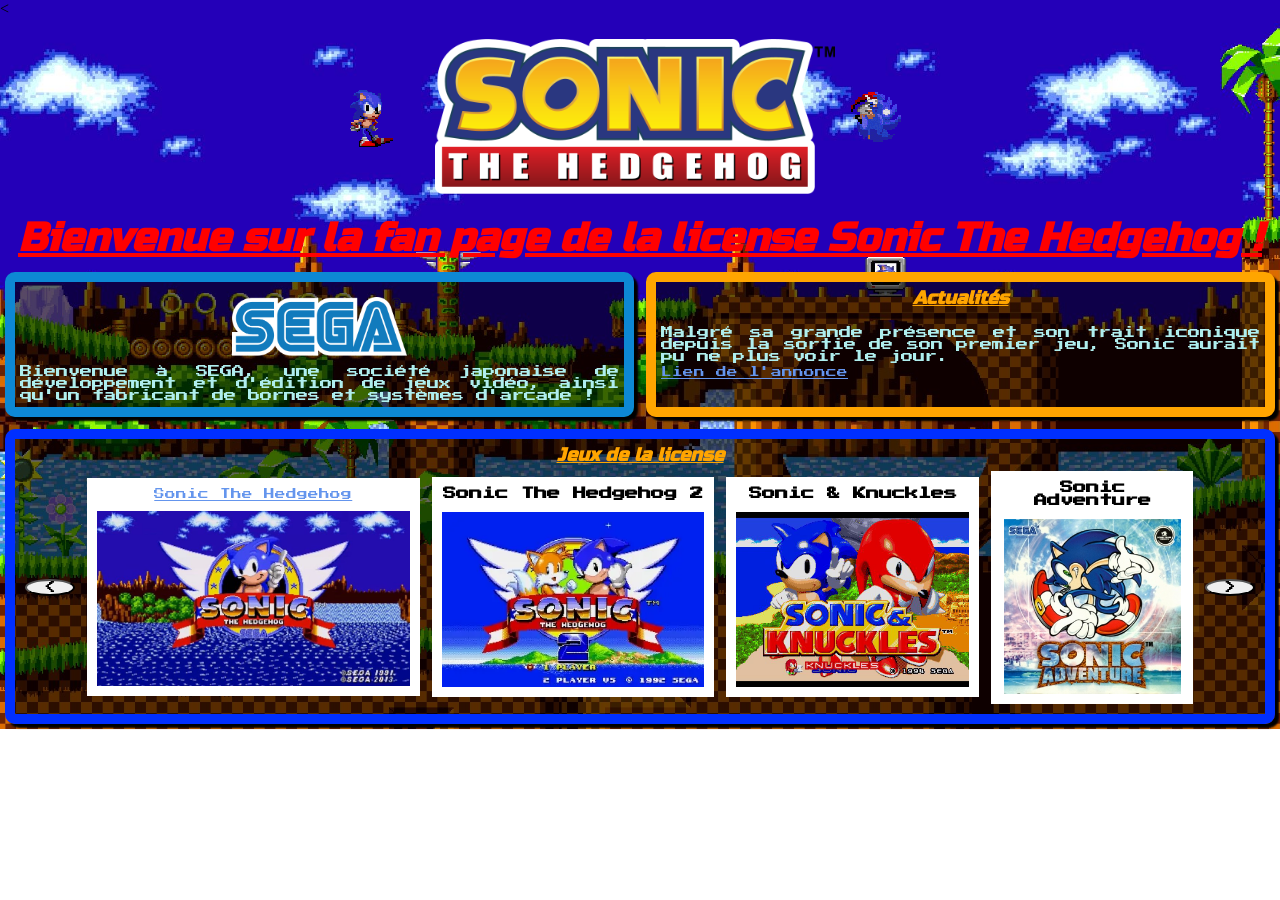
<file: index.html>
<!doctype html>
<html lang="fr">
  <head>
    <meta charset="UTF-8" />
    <meta name="viewport" content="width=device-width, initial-scale=1.0" />
    <link rel="stylesheet" href="style.css" />
    <link rel="preconnect" href="https://fonts.googleapis.com" />
    <link rel="preconnect" href="https://fonts.gstatic.com" crossorigin />
    <link
      href="https://fonts.googleapis.com/css2?family=Press+Start+2P&display=swap"
      rel="stylesheet"
    />
    <link
      href="https://fonts.googleapis.com/css2?family=Russo+One&display=swap"
      rel="stylesheet"
    />
    <title>Sonic The Hedgehog</title>
    <
  </head>
  <body>
    <header>
      <section>
        <article class="haut">
          <div class="wait"><img src="Images/sonic-wait1.gif" /></div>
          <div class="logo">
            <img
              src="Images/Sonic_The_Hedgehog.svg.webp"
              alt="Logo de la license Sonic The Hedgehog"
            />
          </div>
          <div class="roll">
            <img src="Images/sonic-roll.gif" />
          </div>
        </article>
      </section>
      <h2>Bienvenue sur la fan page de la license Sonic The Hedgehog !</h2>
    </header>
    <main>
      <div class="sujets">
        <div class="SEGA">
          <img
            class="SEGA_logo"
            src="Images/SEGA_logo.svg.webp"
            alt="Logo de Sega"
          />
          <p>
            Bienvenue à SEGA, une société japonaise de développement et
            d'édition de jeux vidéo, ainsi qu'un fabricant de bornes et systèmes
            d'arcade !
          </p>
        </div>
        <div class="actus">
          <h3>Actualités</h3>
          <br />
          <p>
            Malgré sa grande présence et son trait iconique depuis la sortie de
            son premier jeu, Sonic aurait pu ne plus voir le jour.
          </p>
          <a
            href="https://www.gamekult.com/actualite/sans-le-succes-du-film-sonic-aurait-pu-disparaitre-du-catalogue-sega-3050872159.html"
            >Lien de l'annonce</a
          >
        </div>
        <div class="chrono">
          <h3>Jeux de la license</h3>
          <div class="cartes">
            <button class="b"><</button>
            <div class="sonic1">
              <a class="" href="sonic1.html">Sonic The Hedgehog</a><img src="Images/sonic-the-hedgehog1.jpg" alt="" />
            </div>
            <div class="sonic2">
              <h4>Sonic The Hedgehog 2</h4><img src="Images/sonic-the-hedgehog2.jpg.webp" alt="" />
            </div>
            <div class="sonic3">
              <h4>Sonic & Knuckles</h4><img src="Images/sonic-&-knuckles.jpg" alt="" />
            </div>
            <div class="sonic4">
              <h4>Sonic Adventure</h4><img src="Images/Sonic_Adventure.PNG" alt="" />
            </div>
            <button class="b">></button>
          </div>
        </div>
      </div>
    </main>
    <footer></footer>
  </body>
</html>
</file>
<file: style.css>
html {
  scroll-behavior: smooth;
}

body {
  background-image: url("Images/green_hill.jpeg");
  background-size: cover;
  background-repeat: no-repeat;
}

* {
  margin: 0;
  padding: 0;
  box-sizing: border-box;
}

header {
  padding: 5px;
}

.haut {
  display: flex;
  align-items: center;
  justify-content: center;
  gap: 16px;
  margin: 16px;
}

.haut img {
  max-width: 100%;
  height: auto;
}

.wait {
  width: 70px;
  justify-content: flex-start;
}

.logo {
  max-width: 400px;
  justify-content: center;
}

.roll {
  width: 80px;
  justify-content: flex-end;
}

.sujets {
  display: flex;
  flex-wrap: wrap;
  gap: 12px;
  padding: 5px;
}

.SEGA {
  width: 100%;
  outline: 10px;
  text-align: justify;
  box-shadow: 4px 4px 2px black;
  border: 10px solid rgb(13, 136, 212);
  border-radius: 10px;
  background-color: rgba(0, 0, 0, 0.6);
  padding: 5px;
  flex: 1;
}

.SEGA_logo {
  display: block;
  margin: 10px auto;
  width: 40%;
  max-width: 175px;
}

.actus {
  width: 100%;
  outline: 10px;
  text-align: justify;
  box-shadow: 4px 4px 2px black;
  border: 10px solid orange;
  border-radius: 10px;
  background-color: rgba(0, 0, 0, 0.6);
  padding: 5px;
  flex: 1;
}

.chrono {
  width: 100%;
  outline: 10px;
  text-align: justify;
  box-shadow: 4px 4px 2px black;
  border: 10px solid rgb(0, 47, 255);
  border-radius: 10px;
  background-color: rgba(0, 0, 0, 0.6);
  padding: 5px;
  display: block;
}

.cartes {
  width: 100%;
  text-align: justify;
  padding: 5px;
  display: flex;
  gap: 12px;
  align-items: center;
}

.cartes img {
  height: 100%;
  max-height: 175px;
  object-fit: contain;
}

.sonic1,
.sonic2,
.sonic3,
.sonic4 {
  width: 100%;
  text-align: center;
  background-color: white;
  outline: 10px;
  border: 10px solid white;
  display: flex;
  gap: 12px;
  flex-direction: column;
}

h2 {
  font-family: "Russo One", sans-serif;
  font-style: italic;
  font-size: calc(100% / 0.4);
  color: red;
  text-decoration: underline;
  text-align: center;
}

h3 {
  font-family: "Russo One", sans-serif;
  font-style: italic;
  color: orange;
  text-decoration: underline;
  text-align: center;
}

h4 {
  font-family: "Press Start 2P", sans-serif;
  font-size: calc(100% / 1.2);
}

p {
  font-family: "Press Start 2P", sans-serif;
  font-size: calc(100% / 1.3);
  color: paleturquoise;
}

a {
  font-family: "Press Start 2P", sans-serif;
  font-size: calc(100% / 1.5);
  color: cornflowerblue;
}

.b {
  font-family: "Press Start 2P", sans-serif;
  width: 100%;
  max-width: 50px;
  height: 100%;
  max-height: 50px;
  border: 100% solid;
  border-radius: 100%;
}
</file>
